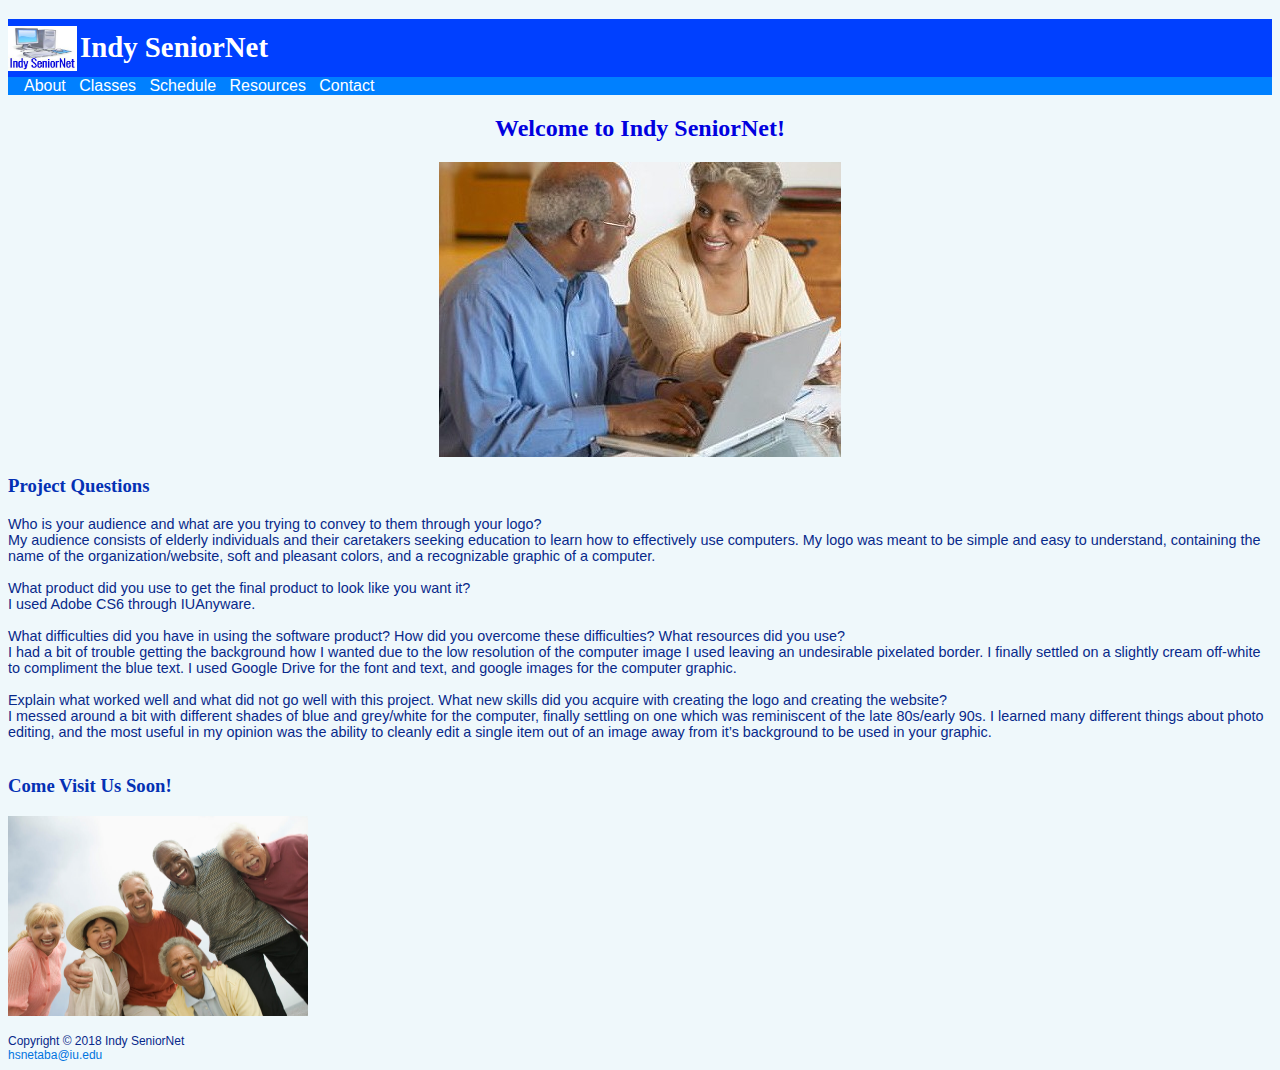
<file: index.html>
<!DOCTYPE html>
<html lang="en">

<head>
<title>Indy SeniorNet</title>
<meta charset="utf-8">
<link rel="stylesheet" href="seniornet.css">
</head>

<body>
<header>
	<a href="index.html"><h1>Indy SeniorNet</h1></a>
</header>

<nav>
	<a href="about.html">About</a> &nbsp;
	<a href="classes.html">Classes</a> &nbsp;
	<a href="schedule.html">Schedule</a> &nbsp;
	<a href="resources.html">Resources</a> &nbsp;
	<a href="contact.html">Contact</a>
</nav>

<main>
	<h2>Welcome to Indy SeniorNet!</h2>
	
	<img
		src="seniorcouple.jpg"
		alt="Senior Couple"
		style="display: block; margin-left: auto; margin-right: auto;"
	>
	
	<h3>Project Questions</h3>
	<p>
		Who is your audience and what are you trying to convey to them through your logo?<br>
		My audience consists of elderly individuals and their caretakers seeking education to learn how to effectively use computers. My logo was meant to be simple and easy to understand, containing the name of the organization/website, soft and pleasant colors, and a recognizable graphic of a computer.<br><br>
		What product did you use to get the final product to look like you want it?<br>
		I used Adobe CS6 through IUAnyware.<br><br>
		What difficulties did you have in using the software product? How did you overcome these difficulties? What resources did you use?<br>
		I had a bit of trouble getting the background how I wanted due to the low resolution of the computer image I used leaving an undesirable pixelated border. I finally settled on a slightly cream off-white to compliment the blue text. I used Google Drive for the font and text, and google images for the computer graphic.<br><br>
		Explain what worked well and what did not go well with this project. What new skills did you acquire with creating the logo and creating the website?<br>
		I messed around a bit with different shades of blue and grey/white for the computer, finally settling on one which was reminiscent of the late 80s/early 90s. I learned many different things about photo editing, and the most useful in my opinion was the ability to cleanly edit a single item out of an image away from it’s background to be used in your graphic.<br><br>
	</p>
	
	<h3>Come Visit Us Soon!</h3>
	<img
		src="grouppicture.jpg"
		alt="Group Picture"
		width="300"
		height="200"
	>
</main>

<footer>
	<br>
	Copyright &copy; 2018 Indy SeniorNet
	<br>
	<a href="mailto:hsnetaba@iu.edu" style="color: #0174DF;">hsnetaba@iu.edu</a>
</footer>
</body>
</html>
</file>
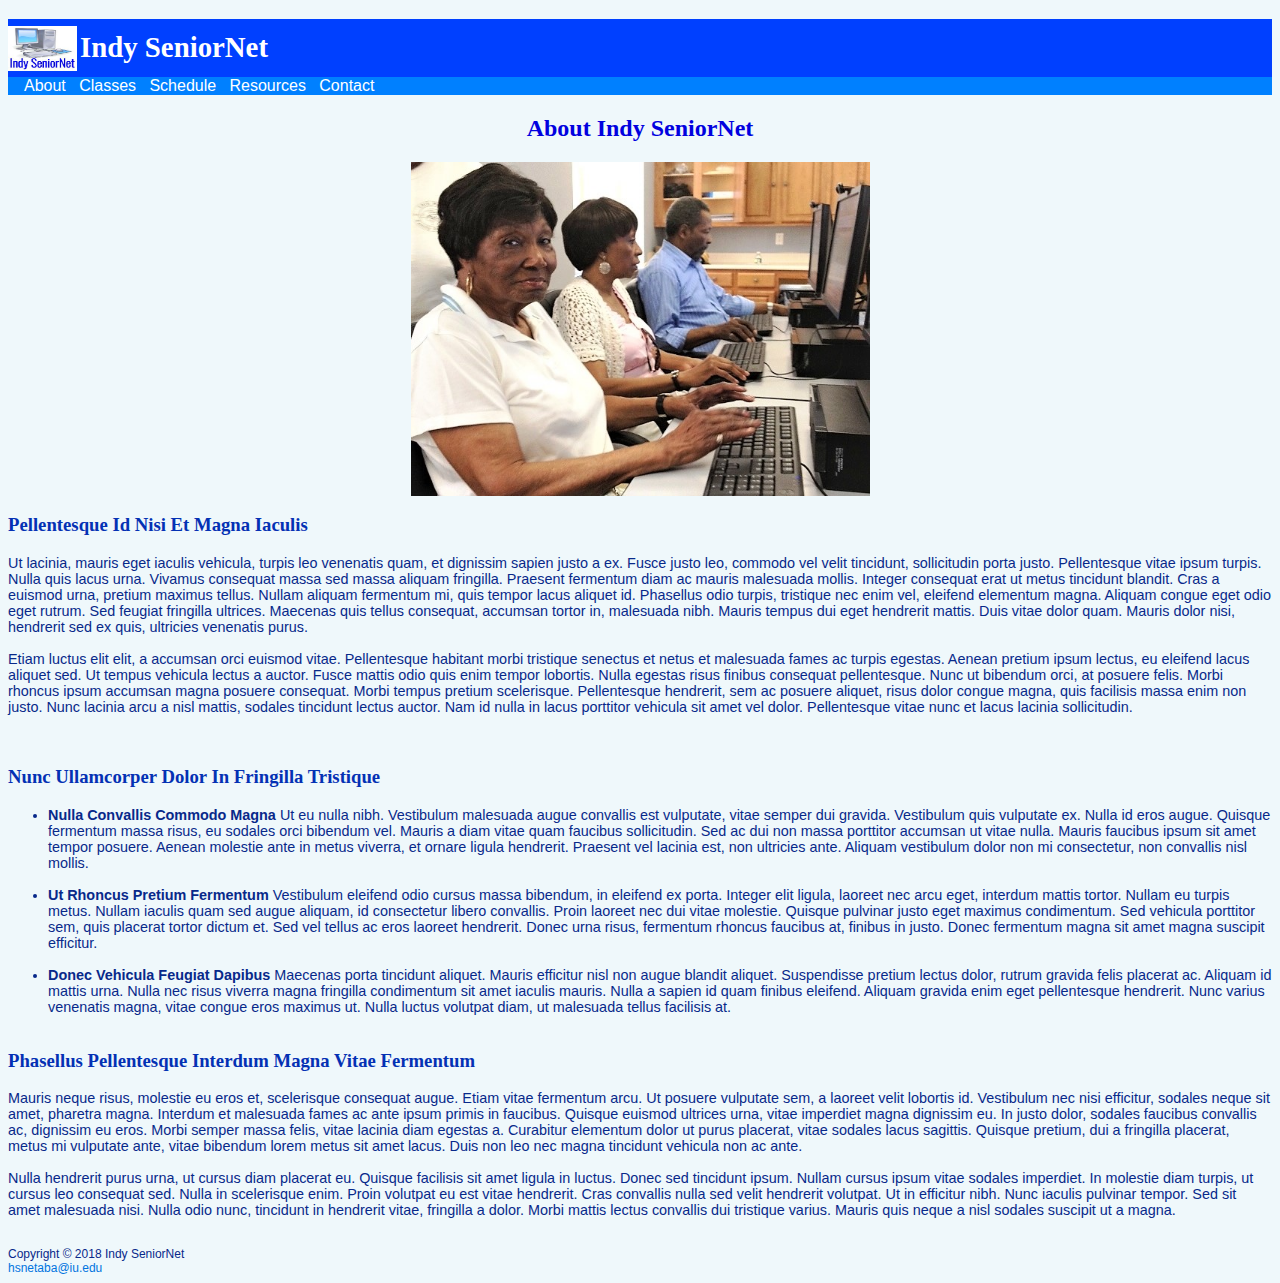
<file: about.html>
<!DOCTYPE html>
<html lang="en">

<head>
<title>Indy SeniorNet :: About</title>
<meta charset="utf-8">
<link rel="stylesheet" href="seniornet.css">
</head>

<body>
<header>
	<a href="index.html"><h1>Indy SeniorNet</h1></a>
</header>

<nav>	
	<a href="about.html">About</a> &nbsp;
	<a href="classes.html">Classes</a> &nbsp;
	<a href="schedule.html">Schedule</a> &nbsp;
	<a href="resources.html">Resources</a> &nbsp;
	<a href="contact.html">Contact</a>
</nav>

<main>
	<h2>About Indy SeniorNet</h2>
	
	<img
		src="learningseniors.jpg"
		alt="Learning Seniors"
		width="459"
		height="334"
		style="display: block; margin-left: auto; margin-right: auto;"
	>
	
	<h3>Pellentesque Id Nisi Et Magna Iaculis</h3>
	<p>
		Ut lacinia, mauris eget iaculis vehicula, turpis leo venenatis quam, et dignissim sapien justo a ex. Fusce justo leo, commodo vel velit tincidunt, sollicitudin porta justo. Pellentesque vitae ipsum turpis. Nulla quis lacus urna. Vivamus consequat massa sed massa aliquam fringilla. Praesent fermentum diam ac mauris malesuada mollis. Integer consequat erat ut metus tincidunt blandit. Cras a euismod urna, pretium maximus tellus. Nullam aliquam fermentum mi, quis tempor lacus aliquet id. Phasellus odio turpis, tristique nec enim vel, eleifend elementum magna. Aliquam congue eget odio eget rutrum. Sed feugiat fringilla ultrices. Maecenas quis tellus consequat, accumsan tortor in, malesuada nibh. Mauris tempus dui eget hendrerit mattis. Duis vitae dolor quam. Mauris dolor nisi, hendrerit sed ex quis, ultricies venenatis purus.
		<br><br>
		Etiam luctus elit elit, a accumsan orci euismod vitae. Pellentesque habitant morbi tristique senectus et netus et malesuada fames ac turpis egestas. Aenean pretium ipsum lectus, eu eleifend lacus aliquet sed. Ut tempus vehicula lectus a auctor. Fusce mattis odio quis enim tempor lobortis. Nulla egestas risus finibus consequat pellentesque. Nunc ut bibendum orci, at posuere felis. Morbi rhoncus ipsum accumsan magna posuere consequat. Morbi tempus pretium scelerisque. Pellentesque hendrerit, sem ac posuere aliquet, risus dolor congue magna, quis facilisis massa enim non justo. Nunc lacinia arcu a nisl mattis, sodales tincidunt lectus auctor. Nam id nulla in lacus porttitor vehicula sit amet vel dolor. Pellentesque vitae nunc et lacus lacinia sollicitudin.
	</p>
	<br>
	
	<h3>Nunc Ullamcorper Dolor In Fringilla Tristique</h3>
	<ul>
		<li>
			<span style ="font-weight: bold;">Nulla Convallis Commodo Magna</span>
			Ut eu nulla nibh. Vestibulum malesuada augue convallis est vulputate, vitae semper dui gravida. Vestibulum quis vulputate ex. Nulla id eros augue. Quisque fermentum massa risus, eu sodales orci bibendum vel. Mauris a diam vitae quam faucibus sollicitudin. Sed ac dui non massa porttitor accumsan ut vitae nulla. Mauris faucibus ipsum sit amet tempor posuere. Aenean molestie ante in metus viverra, et ornare ligula hendrerit. Praesent vel lacinia est, non ultricies ante. Aliquam vestibulum dolor non mi consectetur, non convallis nisl mollis.
			<br><br>
		</li>
		
		<li>
			<span style ="font-weight: bold;">Ut Rhoncus Pretium Fermentum</span>
			Vestibulum eleifend odio cursus massa bibendum, in eleifend ex porta. Integer elit ligula, laoreet nec arcu eget, interdum mattis tortor. Nullam eu turpis metus. Nullam iaculis quam sed augue aliquam, id consectetur libero convallis. Proin laoreet nec dui vitae molestie. Quisque pulvinar justo eget maximus condimentum. Sed vehicula porttitor sem, quis placerat tortor dictum et. Sed vel tellus ac eros laoreet hendrerit. Donec urna risus, fermentum rhoncus faucibus at, finibus in justo. Donec fermentum magna sit amet magna suscipit efficitur.
			<br><br>
		</li>
		
		<li>
			<span style ="font-weight: bold;">Donec Vehicula Feugiat Dapibus</span>
			Maecenas porta tincidunt aliquet. Mauris efficitur nisl non augue blandit aliquet. Suspendisse pretium lectus dolor, rutrum gravida felis placerat ac. Aliquam id mattis urna. Nulla nec risus viverra magna fringilla condimentum sit amet iaculis mauris. Nulla a sapien id quam finibus eleifend. Aliquam gravida enim eget pellentesque hendrerit. Nunc varius venenatis magna, vitae congue eros maximus ut. Nulla luctus volutpat diam, ut malesuada tellus facilisis at.
			<br><br>
		</li>
	</ul>
	
	<h3>Phasellus Pellentesque Interdum Magna Vitae Fermentum</h3>
	<p>
		Mauris neque risus, molestie eu eros et, scelerisque consequat augue. Etiam vitae fermentum arcu. Ut posuere vulputate sem, a laoreet velit lobortis id. Vestibulum nec nisi efficitur, sodales neque sit amet, pharetra magna. Interdum et malesuada fames ac ante ipsum primis in faucibus. Quisque euismod ultrices urna, vitae imperdiet magna dignissim eu. In justo dolor, sodales faucibus convallis ac, dignissim eu eros. Morbi semper massa felis, vitae lacinia diam egestas a. Curabitur elementum dolor ut purus placerat, vitae sodales lacus sagittis. Quisque pretium, dui a fringilla placerat, metus mi vulputate ante, vitae bibendum lorem metus sit amet lacus. Duis non leo nec magna tincidunt vehicula non ac ante.
		<br><br>
		Nulla hendrerit purus urna, ut cursus diam placerat eu. Quisque facilisis sit amet ligula in luctus. Donec sed tincidunt ipsum. Nullam cursus ipsum vitae sodales imperdiet. In molestie diam turpis, ut cursus leo consequat sed. Nulla in scelerisque enim. Proin volutpat eu est vitae hendrerit. Cras convallis nulla sed velit hendrerit volutpat. Ut in efficitur nibh. Nunc iaculis pulvinar tempor. Sed sit amet malesuada nisi. Nulla odio nunc, tincidunt in hendrerit vitae, fringilla a dolor. Morbi mattis lectus convallis dui tristique varius. Mauris quis neque a nisl sodales suscipit ut a magna.
	</p>
</main>

<footer>
	<br>
	Copyright &copy; 2018 Indy SeniorNet
	<br>
	<a href="mailto:hsnetaba@iu.edu" style="color: #0174DF;">hsnetaba@iu.edu</a>
</footer>
</body>
</html>
</file>
<file: seniornet.css>
header
{
	font-size: 90%;
	background-color: #0040FF;
	background-image: url(computerlogo.JPG);
	background-size: 69px 45px;
	background-position: left;
	background-repeat: no-repeat;
	line-height: 400%;
	text-indent: 5em;
	font-weight: bold;
	font-family: Georgia, "Times New Roman", serif;
}

body
{
	background-color: #EFF8FB;
	font-family: Ariel, Helvetica, sans-serif;
}

nav
{
	text-indent: 1em;
	background-color: #0080FF;
}

a
{
	text-decoration: none;
	color: #FFFFFF;
}

h1
{
	margin-bottom: 0;
	font-weight: bold;
	font-family: Georgia, "Times New Roman", serif;
}

h2
{
	text-align: center;
	font-weight: bold;
	font-family: Georgia, "Times New Roman", serif;
	color: #0101DF;
}

h3
{
	font-weight: bold;
	font-family: Georgia, "Times New Roman", serif;
	color: #0431B4;
}

p
{
	color: #08298A;
	font-size: 90%;
}

li
{
	color: #08298A;
	font-size: 90%;
}

footer
{
	color: #08298A;
	font-size: 75%;
}
</file>
